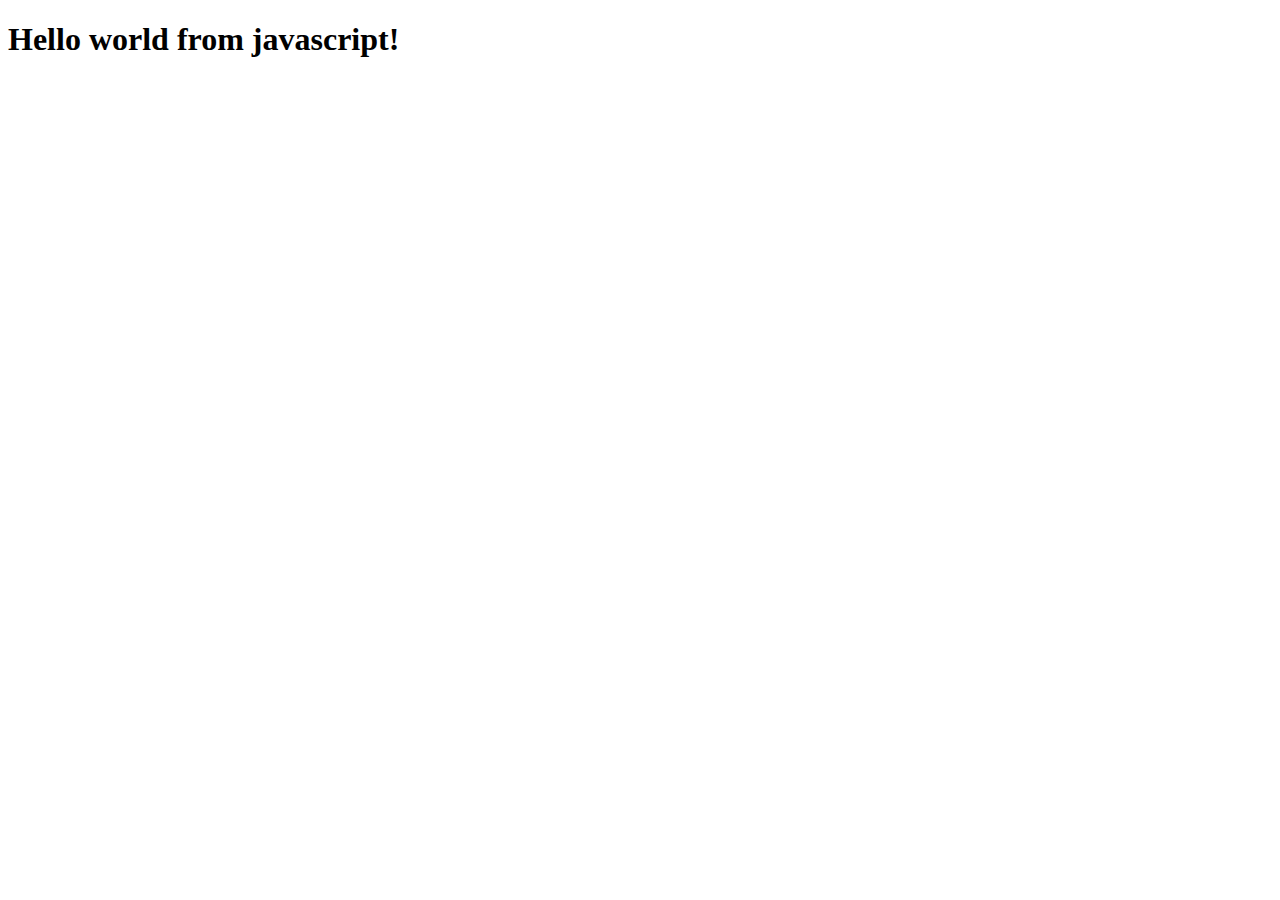
<file: index.html>
<!DOCTYPE html>
<html lang="en">

<head>
    <meta charset="UTF-8">
    <meta name="viewport" content="width=device-width, initial-scale=1.0">
    <title>Hello world</title>
</head>

<body>
    <div id="root"></div>
    <script>
        let root = document.getElementById('root');
        let h1 = document.createElement('h1');
        h1.innerHTML = "Hello world from javascript!";
        root.appendChild(h1);
    </script>


</body>

</html>
</file>
